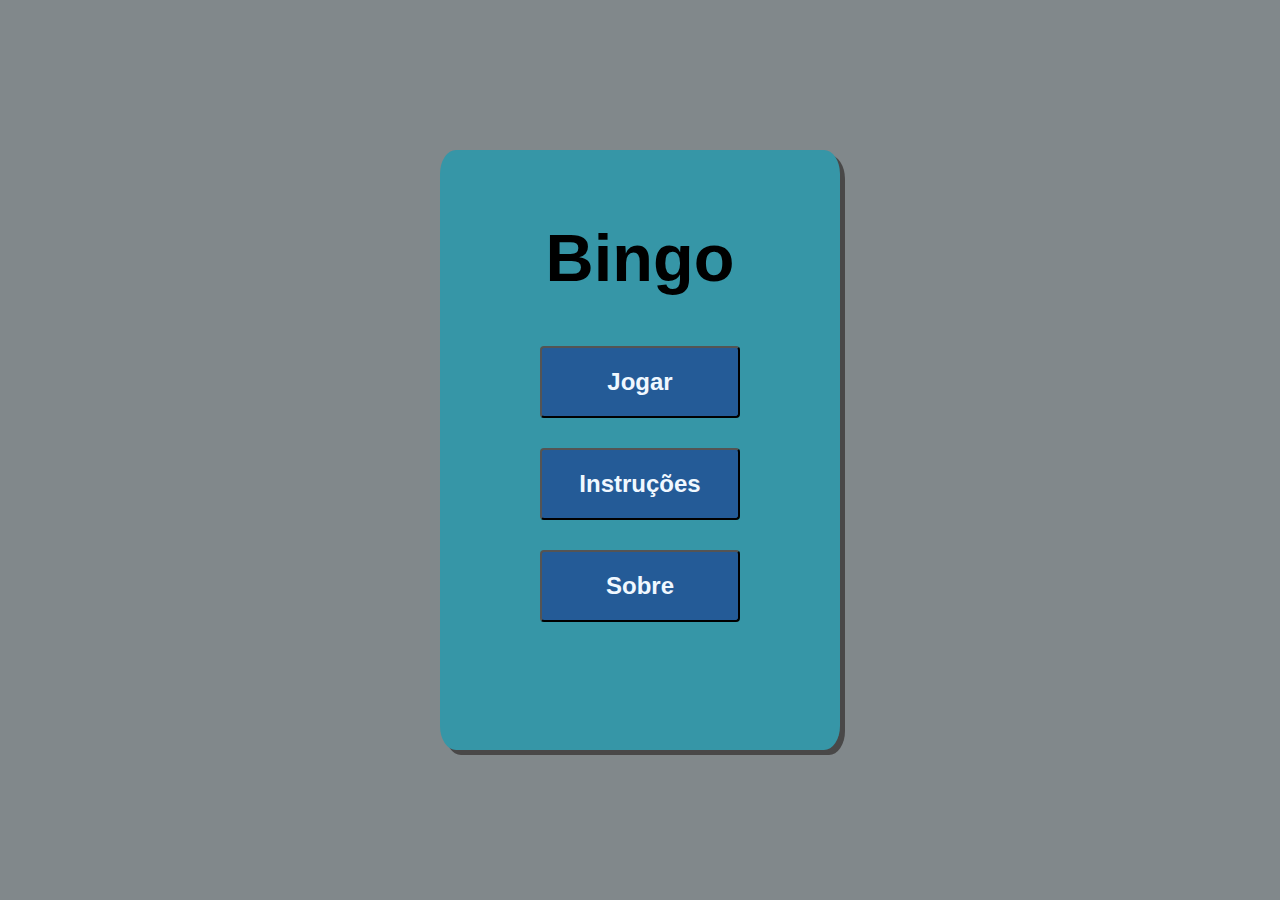
<file: Bingo/index.html>
<!DOCTYPE html>
<html lang="pt-BR">

<head>
    <meta charset="UTF-8">
    <meta http-equiv="X-UA-Compatible" content="IE=edge">
    <meta name="viewport" content="width=device-width, initial-scale=1.0">
    <title>Menu Bingo</title>
    <link rel="stylesheet" href="style.css">
</head>

<body>
    <div class='container'>
        <div class='card'>
            <h1>Bingo</h1>
            <div class="justify-center">
                <a href="jogo.html"><button class="butao">Jogar</button></a>
                <button class="butao" onclick="openModal('dv_modal');">Instruções</button>
                <button class="butao" onclick="openModal1('dv_modal1');">Sobre</button>

            </div>

        </div>
    </div>
    <div id="dv_modal" class="modal">
        <div class="modal-content">
            <div class="modal-header">
                MODO DE FUNCIONAMENTO
            </div>
            <div class="modal-body">
                <ol>
                    <li><strong>1-</strong> Clique em jogar para iniciar o Bingo.</li>
                    <li><strong>2-</strong> Ao entrar na tela de jogo, uma cartela com números aleatórios será mostrada.
                    </li>

                    <li><strong>3-</strong>Clique em 'Sortear' para começar a exibição dos
                        números.</li>
                    <li><strong>4-</strong> Quando o número sorteado estiver em sua cartela, a mesma será marcada com a
                        cor verde.</li>
                    <li><strong>5-</strong> Clique repetidas vezes no botão 'Sortear' até concluir a sua cartela. </li>
                    <li><strong>6-</strong> Bom divertimento !</li>
                </ol>


            </div>
            <div class="modal-footer">
                <button class="btn" onclick="closeModal('dv_modal');">Fechar</button>
            </div>
        </div>
    </div>

    <div id="dv_modal1" class="modal1">
        <div class="modal-content1">
            <div class="modal-header1">
                Sobre
            </div>
            <div class="modal-body1">
                Inicialmente projetado para ser executado no terminal através da linguagem de programação Python, o
                programa precisou ser adaptado para funcionar no navegador, dessa forma, outras tecnologias precisaram
                ser implementadas no projeto, como HTML,CSS e JavaScript. <br>
                Este trabalho foi realizado por alunos dos cursos de Engenharia de Software e Sistemas da Informação da
                Unidade de Ensino Superior Dom Bosco(UNDB), no intuito de representar a experiência do usuário ao jogar
                bingo no mundo virtual, utilizando recursos de automatização de uma página Web. <br>
                <div class="center">
                    Créditos:<br>
                    <strong>Sérgio Passinho<br> Leonardo Garreto <br>Lucas Melonio <br>Danyo
                        Guímel
                    </strong>
                </div>


            </div>
            <div class="modal-footer1">
                <button class="btn" onclick="closeModal1('dv_modal1');">Fechar</button>
            </div>
        </div>
    </div>

    <script src="script.js"></script>
</body>

</html>
</file>
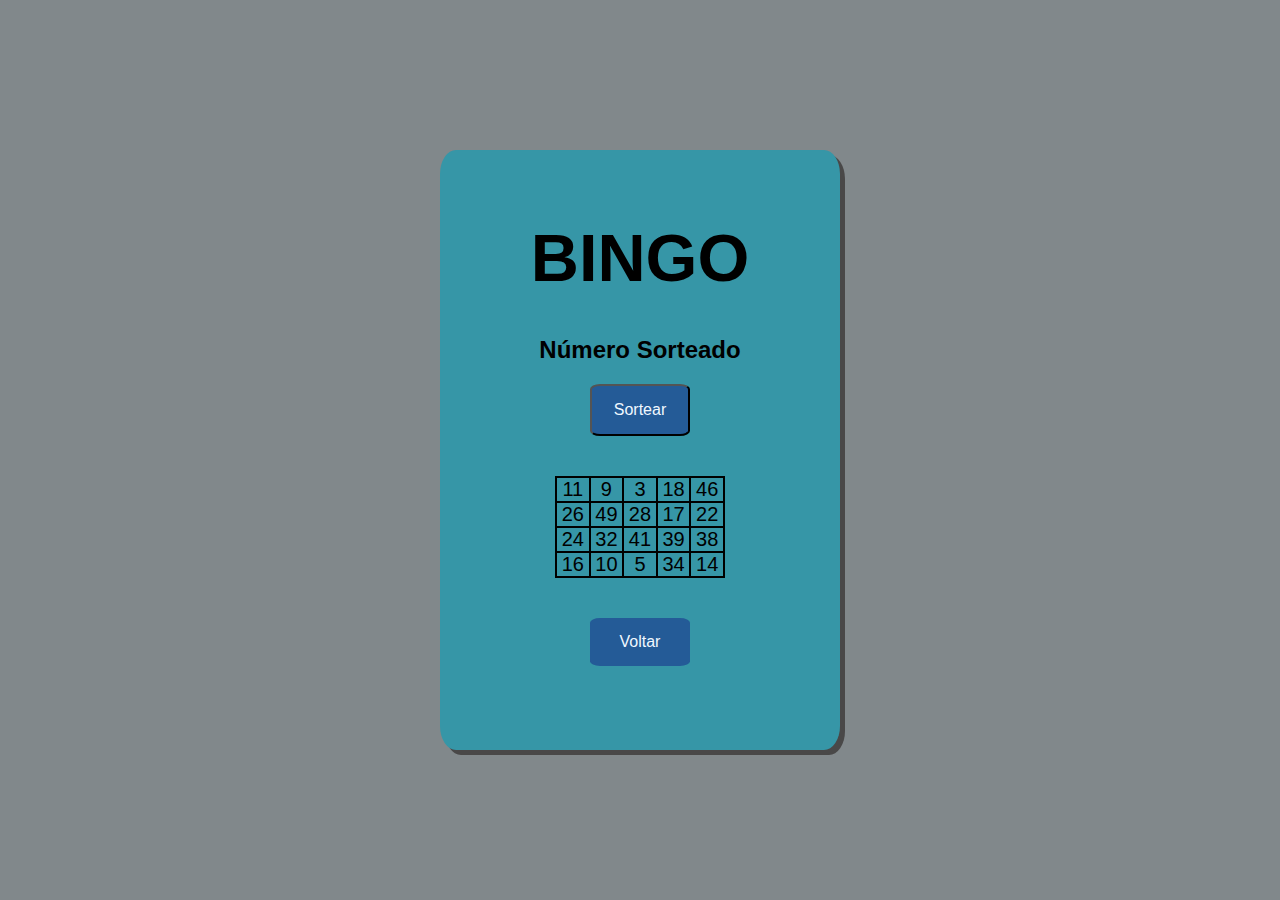
<file: Bingo/jogo.html>
<!DOCTYPE html>
<html lang="en">

<head>
    <meta charset="UTF-8">
    <meta http-equiv="X-UA-Compatible" content="IE=edge">
    <meta name="viewport" content="width=device-width, initial-scale=1.0">
    <title>Bingo</title>
    <link rel="stylesheet" href="style.css">
</head>

<body>
    <div class='container'>
        <div class='card'>
            <h1>BINGO</h1>
            <div class="sorteado">
                <h2 class="mensagem">Número Sorteado</h2>
                <p class="numero"></p>
                <button class="sortear-button ">Sortear</button>

            </div>
            <div class="cartela">
                <ul class="numeros-cartela">
                    <li>0</li>
                    <li>0</li>
                    <li>0</li>
                    <li>0</li>
                    <li>0</li>
                    <li>0</li>
                    <li>0</li>
                    <li>0</li>
                    <li>0</li>
                    <li>10</li>
                    <li>5</li>
                    <li>10</li>
                    <li>10</li>
                    <li>30</li>
                    <li>5</li>
                    <li>10</li>
                    <li>30</li>
                    <li>5</li>
                    <li>10</li>
                    <li>30</li>
                </ul>
            </div>


            <a class="sortear-button1" href="index.html">Voltar</a>


        </div>

    </div>

    <div id="modal-bingo" class="modalbingo">
        <div class="content-bingo">
            <div class="bingo-header">   
            </div>
            <div class="bingo-body">
               <strong>Parabéns, você venceu !!!</strong>
            </div>
            <div class="bingo-footer">
                <a href="index.html"><button class="btn2">Sair</button></a>
            </div>
        </div>
    </div>

    <script src="script.js"></script>
</body>

</html>
</file>
<file: Bingo/style.css>
* {
    box-sizing: border-box;
    margin: 0;
    padding: 0;
    font-family: sans-serif;
} 

body{
    background: rgb(129, 136, 139);
}

.container{
    display: flex;
    justify-content: center;
    height: 100vh;
    align-items: center;
}

.card{
    background-color: rgb(54, 150, 167);
    padding: 70px;
    border-radius: 4%;
    box-shadow: 5px 5px 0px 0px rgb(73, 72, 72);
    display: flex;
    flex-direction: column;
    /* align-items: center; */
    gap: 20px;
    height: 600px;
    width: 400px;
    max-width: 400px;
    max-height: 700px;
}

.numeros-cartela {
    border: 1px rgb(0, 0, 0) solid;
    display: flex;
    margin: 20px;
    flex-wrap: wrap;
    width: 170px;

}

.numero {
    margin-top: 10px;
    font-size: 30px;
    text-align: center;
    font-weight: bold;
    color: rgb(0, 0, 0);
    
}

.cartela {
    display: flex;
    align-items: center;
    flex-direction: column;
    justify-content: center;
}
.numeros-cartela li {
    font-size: 20px;
    border: 1px rgb(0, 0, 0) solid;
    width: 30px;
    text-align: center;
    flex-grow: 2;
}

h1{
    font-size: 50pt;
    text-align: center;
    margin-bottom: 20px;
    color:rgb(0, 0, 0)
    
}

li {
    list-style: none;
}

.sorteado {
    display: flex;
    justify-content: center;
    flex-direction: column;
    align-items: center;

}

.sortear-button {
    background-color: rgba(36, 90, 151, 0.979);
    padding: 15px;
    width: 100px;
    font-size: 12pt;
    margin-top: 10px;
    border-radius: 10%;
    cursor: pointer;
    color: aliceblue;
}

.disableButton {
    background-color: rgba(99, 105, 112, 0.779);
    text-decoration: none;
    cursor: text;
    padding: 15px;
    width: 100px;
    font-size: 12pt;
    margin-top: 10px;
    border-radius: 10%;
    color: rgb(255, 255, 255);

}

.sortear-button1 {
    background-color: rgba(36, 90, 151, 0.979);
    padding: 15px;
    width: 100px;
    font-size: 12pt;
    margin-top: 10px;
    border-radius: 10%;
    cursor: pointer;
    color: aliceblue;
    margin: 0 auto;
    display: inline-block;

}

.sortear-button1:hover {
    background-color: rgba(33, 74, 121, 0.80);
}

.butao{
    background-color: rgba(36, 90, 151, 0.979);
    padding: 20px;
    display: flex;
    justify-content: center;
    width: 200px;
    font-weight: bold;
    font-size: 18pt;
    margin-top: 10px;
    border-radius: 4px;
    cursor: pointer;
    color: aliceblue;
}

.sortear-button:hover {
    background-color: rgba(33, 74, 121, 0.80);

}

a {
    text-decoration: none;
    color: white;
    text-align: center;
}

.justify-center{
    display: flex;
    justify-content: center;
    align-items: center;
    flex-direction: column;
    gap: 20px;
}

.modal{
    background-color: rgba(0, 0, 0, .5);
    position: fixed;
    top: 0;
    left: 0;
    width: 100vw;
    height: 100vh;
    display: none;


}

.modal-content {
    margin: 0 auto;
    margin-top: 5%;
    max-width: 500px;
    background-color: #eee;
    box-shadow: 0 0 2px #fff;
}

.modal-header, .modal-body, .modal-footer {
    padding: 10px;
    text-align: center;
}

.modal-header {
    background-color: #ccc;
    font-weight: bold;
    text-align: center;    
}

.modal-body {
    background-color: #ccc;
    line-height: 1.5;
    font-size: 15pt;
    text-align: left;
}

.modal-footer {
   background-color: #ccc;
}

.btn {
    background-color: rgba(36, 90, 151, 0.979);
    padding: 10px;
    display: flex;
    justify-content: center;
    width: 150px;
    font-weight: bold;
    font-size: 18pt;
    margin-top: 10px;
    border-radius: 4px;
    cursor: pointer;
    color: aliceblue;
    margin: 0 auto;
      
}

.modal1{
    background-color: rgba(0, 0, 0, .5);
    position: fixed;
    top: 0;
    left: 0;
    width: 100vw;
    height: 100vh;
    display: none;
}

.modal-content1 {
    margin: 0 auto;
    margin-top: 5%;
    max-width: 500px;
    background-color: #eee;
    box-shadow: 0 0 2px #fff;
}

.modal-header1, .modal-body1, .modal-footer1 {
    padding: 10px;
    text-align: left;
}

.modal-header1 {
    background-color: #ccc;
    font-weight: bold;
    text-align: center; 
    font-size: 15pt;   
}

.modal-body1 {
    background-color: #ccc;
    line-height: 1.5;
    font-size: 15pt;
    
}

.modal-footer1 {
    background-color: #ccc;
 }

 .center {
    padding-top: 10px;
    text-align: center;
 }

 .modalbingo {
    background-color: rgba(0, 0, 0, .5);
    position: fixed;
    top: 0;
    left: 0;
    width: 100vw;
    height: 100vh;
    display: none;
    
 }

 .content-bingo {
    margin: 0 auto;
    margin-top: 20%;
    max-width: 200px;
    background-color: #eee;
    box-shadow: 0 0 2px #fff;
 }

 .bingo-header {
    font-weight: bold;
    text-align: center; 
    font-size: 15pt;   
     
 }

 .bingo-body {
    line-height: 1.5;
    font-size: 15pt;
    text-align: center;
 }

 .bingo-header, .bingo-body, .bingo-footer {
    padding: 10px;
    background-color: #ccc;
 }

.btn2 {
    background-color: rgba(36, 90, 151, 0.979);
    padding: 10px;
    display: flex;
    justify-content: center;
    width: 150px;
    font-weight: bold;
    font-size: 15pt;
    margin-top: 10px;
    border-radius: 4px;
    cursor: pointer;
    color: aliceblue;
    margin: 0 auto;
}
</file>
